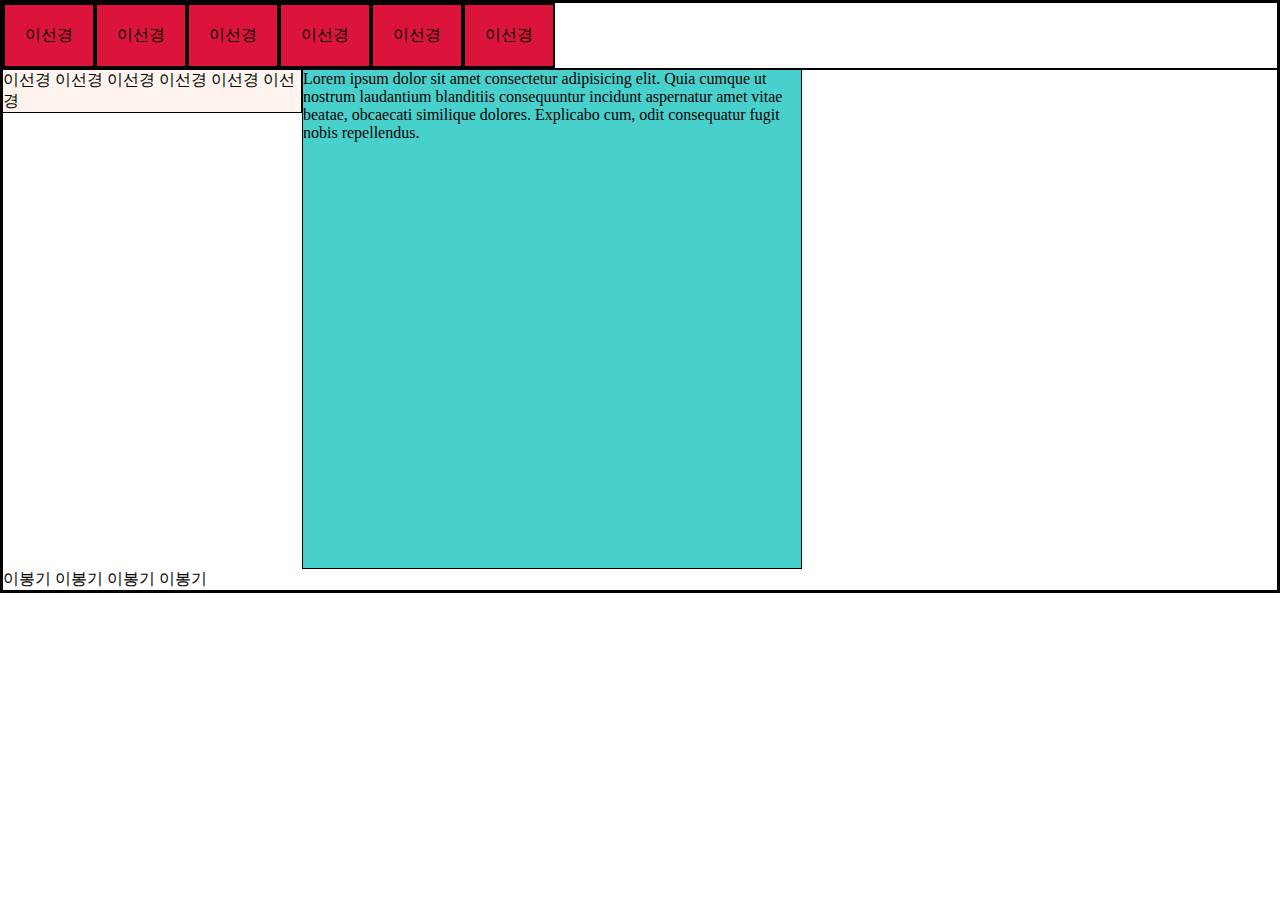
<file: 클리어픽스.html>
<!DOCTYPE html>
<html lang="en">

<head>
    <meta charset="UTF-8">
    <meta name="viewport" content="width=device-width, initial-scale=1.0">
    <title>Document</title>
    <style type="text/css">
        * {
            margin: 0;
            padding: 0;
            box-sizing: border-box;
            border: 1px solid black;
        }

        a {
            text-decoration: none;
            color: inherit;
        }

        ul,
        li,
        ol {
            list-style: none;
        }

        img {
            vertical-align: bottom;
        }

        table {
            border-collapse: collapse;
        }

        html,
        body {
            font-family: 'KOTRA_GOTHIC';
            color: black;
        }




        .list_1 {}

        .list_1 li {
            float: left;
        }

        .list_1 li a {
            display: block;
            padding: 20px;
            background-color: crimson;
        }

        .clear_fix::before,
        .clear_fix::after {
            content: "";
            display: block;
            clear: both;
        }

        .box1 {
            background-color: seashell;
            width: 300px;
            float: left;

        }

        .box2{
            width: 500px;
            height: 500px;
            background-color: mediumturquoise;
            float: left;
        }
    </style>
</head>

<body>
    <ul class="list_1 clear_fix">
        <li><a href="#">이선경</a></li>
        <li><a href="#">이선경</a></li>
        <li><a href="#">이선경</a></li>
        <li><a href="#">이선경</a></li>
        <li><a href="#">이선경</a></li>
        <li><a href="#">이선경</a></li>
    </ul>

    <div class="box1">이선경 이선경 이선경 이선경 이선경 이선경</div>

    <div class="box2">
        Lorem ipsum dolor sit amet consectetur adipisicing elit. Quia cumque ut nostrum laudantium
        blanditiis consequuntur incidunt aspernatur amet vitae beatae, obcaecati similique dolores. Explicabo cum, odit
        consequatur fugit nobis repellendus.
    </div>

    <div class="box3 clear_fix">이봉기 이봉기 이봉기 이봉기 </div>
</body>

</html>
</file>
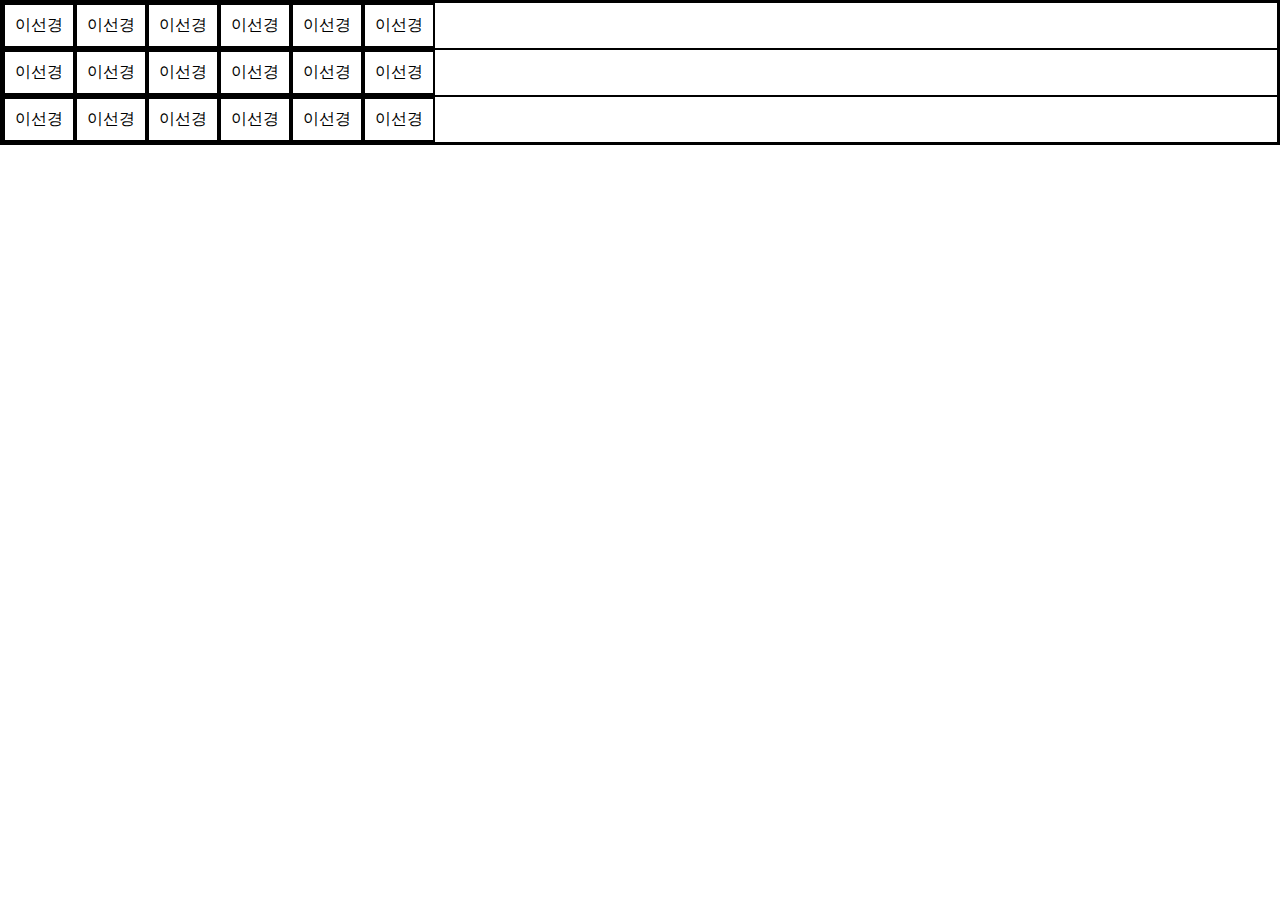
<file: 클리어픽스01.html>
<!DOCTYPE html>
<html lang="en">

<head>
    <meta charset="UTF-8">
    <meta name="viewport" content="width=device-width, initial-scale=1.0">
    <title>Document</title>
    <style type="text/css">
        * {
            margin: 0;
            padding: 0;
            box-sizing: border-box;
            border: 1px solid black;
        }

        a {
            text-decoration: none;
            color: inherit;
        }

        ul,
        li,
        ol {
            list-style: none;
        }

        img {
            vertical-align: bottom;
        }

        table {
            border-collapse: collapse;
        }

        html,
        body {
            font-family: 'KOTRA_GOTHIC';
            color: black;
        }



        ul {}

        ul li {
            float: left;
        }

        ul li a {
            display: block;
            padding: 10px;
        }


        .clear::before,
        .clear::after {
            content: "";
            display: block;
            clear: both;
        }
    </style>
</head>

<body>
    <ul class="list_1 clear">
        <li><a href="#">이선경</a></li>
        <li><a href="#">이선경</a></li>
        <li><a href="#">이선경</a></li>
        <li><a href="#">이선경</a></li>
        <li><a href="#">이선경</a></li>
        <li><a href="#">이선경</a></li>
    </ul>
    <ul class="list_2 clear">
        <li><a href="#">이선경</a></li>
        <li><a href="#">이선경</a></li>
        <li><a href="#">이선경</a></li>
        <li><a href="#">이선경</a></li>
        <li><a href="#">이선경</a></li>
        <li><a href="#">이선경</a></li>
    </ul>
    <ul class="list_3 clear">
        <li><a href="#">이선경</a></li>
        <li><a href="#">이선경</a></li>
        <li><a href="#">이선경</a></li>
        <li><a href="#">이선경</a></li>
        <li><a href="#">이선경</a></li>
        <li><a href="#">이선경</a></li>
    </ul>
</body>

</html>
</file>
